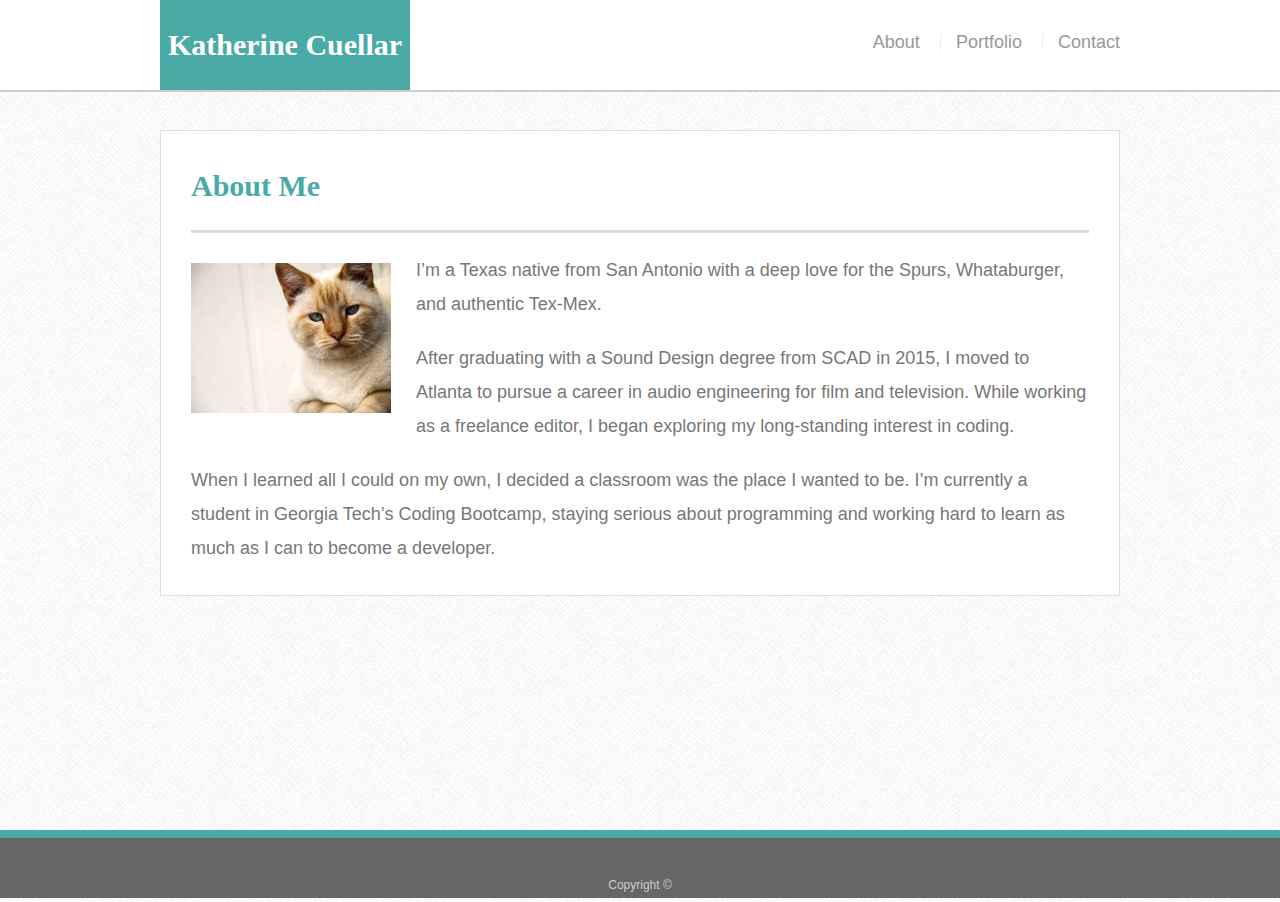
<file: index.html>
<!DOCTYPE HTML>
<html lang="en-us">

<head>
  <meta charset="UTF-8">
  <title>About | Katherine Cuellar</title>
  <link rel="stylesheet" type="text/css" href="assets/css/reset.css">
  <link rel="stylesheet" type="text/css" href="assets/css/style.css">
  <meta name="viewport" content="width=device-width, initial-scale=1.0">
</head>

<body>

  <header id="masthead">
    <div class="container">
      <a href="index.html" id="logo">Katherine Cuellar</a>
      <nav>
        <a href="index.html">About</a>
        <a href="portfolio.html">Portfolio</a>
        <a href="contact.html">Contact</a>
      </nav>
    </div>
  </header>

  <div id="main-container" class="container">
    <section class="main-section">
      <h1>About Me</h1>

      <img src="assets/images/cat.jpg" class="auth-image" alt="Katherine Cuellar">

      <p>I’m a Texas native from San Antonio with a deep love for the Spurs, Whataburger, and authentic Tex-Mex. </p>

      <p>After graduating with a Sound Design degree from SCAD in 2015, I moved to Atlanta to pursue a career in audio engineering for film and television. While working as a freelance editor, I began exploring my long-standing interest in coding.</p>

      <p>When I learned all I could on my own, I decided a classroom was the place I wanted to be. I’m currently a student in Georgia Tech’s Coding Bootcamp, staying serious about programming and working hard to learn as much as I can to become a developer. </p>

    </section>

  </div>

  <footer>
    <div class="container">
      Copyright &copy; 
    </div>
  </footer>
</body>

</html>
</file>
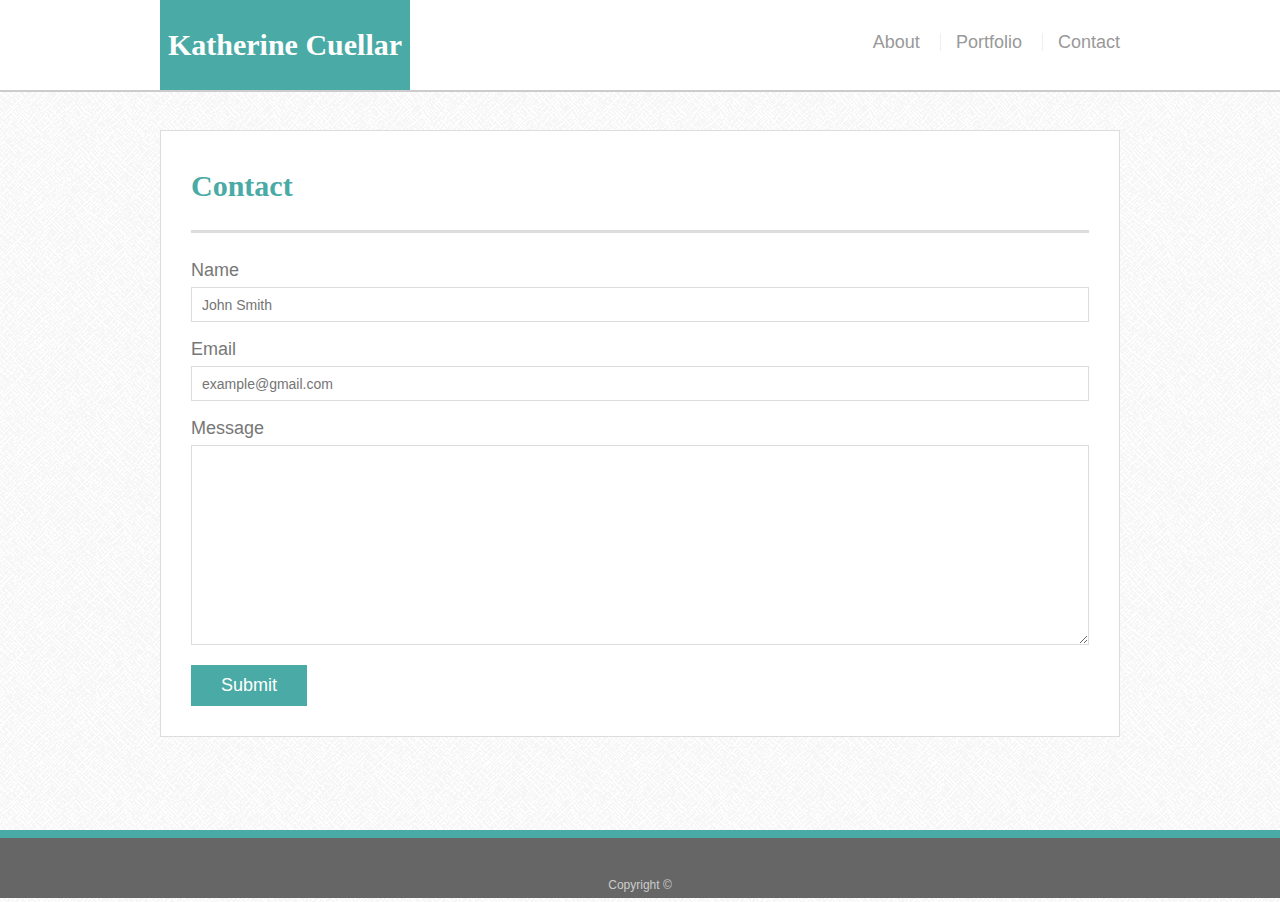
<file: contact.html>
<!DOCTYPE HTML>
<html lang="en-us">

<head>
  <meta charset="UTF-8">
  <title>Contact | Katherine Cuellar</title>
  <link rel="stylesheet" type="text/css" href="assets/css/reset.css">
  <link rel="stylesheet" type="text/css" href="assets/css/style.css">
  <meta name="viewport" content="width=device-width, initial-scale=1.0">
</head>

<body>

  <header id="masthead">
    <div class="container">
      <a href="index.html" id="logo">Katherine Cuellar</a>
      <nav>
        <a href="index.html">About</a>
        <a href="portfolio.html">Portfolio</a>
        <a href="contact.html">Contact</a>
      </nav>
    </div>
  </header>

  <div id="main-container" class="container">
    <section class="main-section">
      <h1>Contact</h1>

      <form id="contact-form">
        <ul>
          <li>
            <label for="name">Name</label>
            <input type="text" id="name" name="name" placeholder="John Smith" required="required">
          </li>
          <li>
            <label for="email">Email</label>
            <input type="email" id="email" name="email" placeholder="example@gmail.com" required="required">
          </li>
          <li>
            <label for="message">Message</label>
            <textarea id="message" name="message" required="required"></textarea>
          </li>
        </ul>
        <input type="submit">
      </form>

    </section>

  </div>

  <footer>
    <div class="container">
      Copyright &copy; 
    </div>
  </footer>
</body>

</html>
</file>
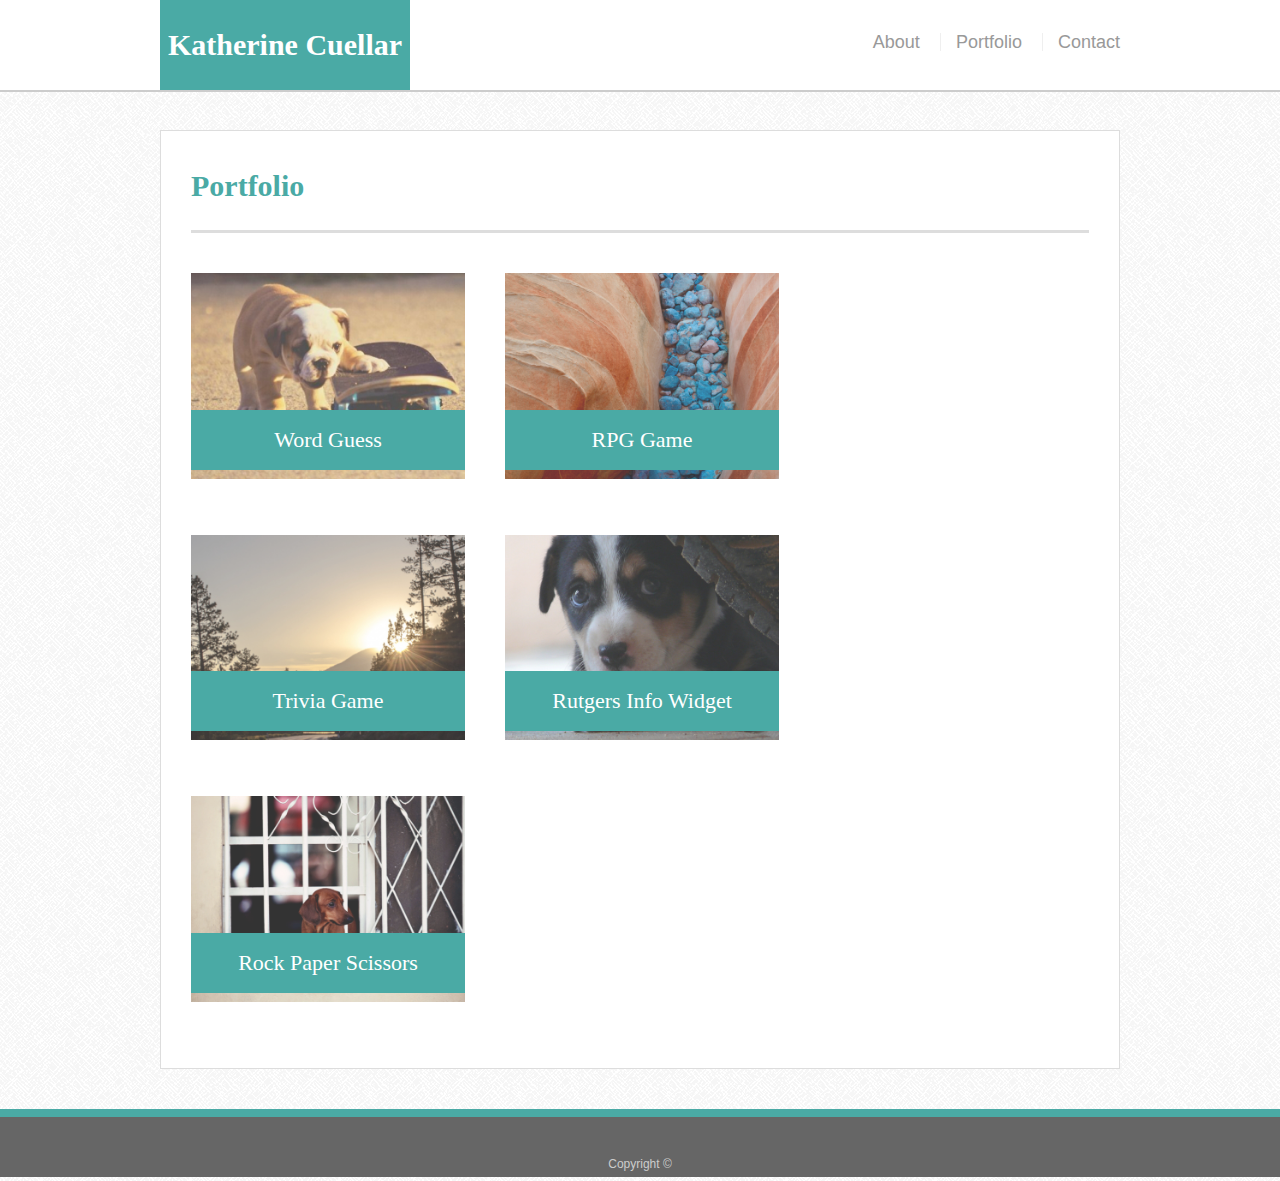
<file: portfolio.html>
<!DOCTYPE HTML>
<html lang="en-us">

<head>
  <meta charset="UTF-8">
  <title>Portfolio | Katherine Cuellar</title>
  <link rel="stylesheet" type="text/css" href="assets/css/reset.css">
  <link rel="stylesheet" type="text/css" href="assets/css/style.css">
  <meta name="viewport" content="width=device-width, initial-scale=1.0">
</head>

<body>

  <header id="masthead">
    <div class="container">
      <a href="index.html" id="logo">Katherine Cuellar</a>
      <nav>
        <a href="index.html">About</a>
        <a href="portfolio.html">Portfolio</a>
        <a href="contact.html">Contact</a>
      </nav>
    </div>
  </header>

  <div id="main-container" class="container">
    <section class="main-section">
      <h1>Portfolio</h1>

      <div class="work">
        <img src="assets/images/placeimg_640_480_animals.jpg" alt="Word Guess">
        
        <h3>Word Guess</h3>
      </div>
      <div class="work">
        <img src="assets/images/placeimg_640_480_nature.jpg" alt="RPG Game">

        <h3>RPG Game</h3>
      </div>
      <div class="work">
        <img src="assets/images/placeimg_640_480_nature2.jpg" alt="Trivia Game">

        <h3>Trivia Game</h3>
      </div>
      <div class="work">
        <img src="assets/images/placeimg_640_480_animals2.jpg" alt="Rutgers Info Widget">

        <h3>Rutgers Info Widget</h3>
      </div>
      <div class="work">
        <img src="assets/images/placeimg_640_480_animals3.jpg" alt="Rock Paper Scissors">

        <h3>Rock Paper Scissors</h3>
      </div>

    </section>

  </div>

  <footer>
    <div class="container">
      Copyright &copy; 
    </div>
  </footer>
</body>

</html>
</file>
<file: assets/css/style.css>
body {
    font-family: Arial, "Helvetica Neue", Helvetica, sans-serif;
    font-size: 18px;
    line-height: 34px;
    color: #777;
    background: url("../images/greyzz.png");
  }
  
  * {
    box-sizing: border-box;
  }
  
  /* general */
  
  .container {
    width: 100%;
    max-width: 960px;
    margin: 0 auto;
    clear: both;
  }
  
  h1,
  h2,
  h3,
  p {
    margin-bottom: 20px;
  }
  
  p:last-child {
    margin-bottom: 0;
  }
  
  h1,
  h2,
  h3 {
    font-family: Georgia, Times, "Times New Roman", serif;
    font-weight: 700;
    color: #4aaaa5;
  }
  
  h1 {
    padding-bottom: 20px;
    font-size: 30px;
    line-height: 49px;
    border-bottom: 3px solid #ddd;
  }
  
  h2,
  h3 {
    font-size: 22px;
  }
  
  /* header */
  
  #masthead {
    position: fixed;
    z-index: 99;
    width: 100%;
    margin: 0 0 30px;
    overflow: auto;
    color: #fff;
    background: #fff;
    border-bottom: 2px solid #ccc;
  }
  
  #logo {
    float: left;
    width: 250px;
    height: 90px;
    font-family: Georgia, Times, "Times New Roman", serif;
    font-size: 30px;
    font-weight: 700;
    line-height: 90px;
    color: #fff;
    text-align: center;
    text-decoration: none;
    background: #4aaaa5;
  }
  
  nav {
    float: right;
    margin-top: 25px;
  }
  
  nav a {
    display: inline-block;
    padding-left: 15px;
    margin-left: 15px;
    line-height: 18px;
    color: #999;
    text-decoration: none;
    border-left: 1px solid #efefef;
  }
  
  nav a:first-child {
    border-left: 0 none;
  }
  
  /* footer */
  
  footer {
    padding: 30px 0;
    clear: both;
    font-size: 12px;
    color: #fff;
    color: #ccc;
    text-align: center;
    background: #666;
    border-top: 8px solid #4aaaa5;
    height: 50px;
  }
  
  h3, h2 {
    padding-bottom: 20px;
    margin-bottom: 15px;
    line-height: 22px;
    border-bottom: 2px solid #eee;
  }
  
  /* main */
  
  #main-container {
    padding-top: 130px;
    min-height: calc(100vh - 70px);
  }
  
  .main-section {
    float: left;
    width: 100%;
    max-width: 960px;
    padding: 30px;
    margin: 0 0 40px;
    background: #fff;
    border: 1px solid #ddd;
  }
  
  /* portfolio page */
  
  .work {
    position: relative;
    float: left;
    width: 274px;
    margin: 20px 0 25px;
    overflow: auto;
  }
  
  .work:nth-child(even) {
    margin-right: 40px;
  }
  
  .work img {
    width: 100%;
    border: 0 none;
    opacity: 0.8;
  }
  
  .work h3 {
    position: absolute;
    bottom: 20px;
    width: 100%;
    padding: 15px;
    margin-bottom: 0;
    font-weight: 300;
    line-height: 30px;
    color: #fff;
    text-align: center;
    background: #4aaaa5;
    border-bottom: 0;
  }
  
  .auth-image {
    float: left;
    width: 200px;
    height: auto;
    margin-top: 10px;
    margin-right: 25px;
  }
  
  /* contact page */
  
  #contact-form ul {
    margin-bottom: 20px;
  }
  
  #contact-form li {
    margin-bottom: 10px;
  }
  
  label,
  input[type=text],
  input[type=email],
  textarea {
    display: block;
    width: 100%;
  }
  
  input[type=text],
  input[type=email],
  textarea {
    height: 35px;
    padding: 0 10px;
    font-size: 14px;
    border: 1px solid #ddd;
  }
  
  textarea {
    height: 200px;
  }
  
  input[type=submit] {
    padding: 10px 30px;
    font-size: 18px;
    color: #fff;
    cursor: pointer;
    background: #4aaaa5;
    border: 0 none;
  }
  
  @media screen and (max-width: 980px) {
    .container {
        width: 700px;
    }
  }

  @media screen and (max-width: 768px) {
    #main-container {
        width: 80%;
    }

    #masthead {
      width: 100%;
    }

    footer {
      width: 100%;
    }
  }

  @media screen and (max-width: 640px) {
    #main-container {
        width: 80%;
    }

    .work {
        width: 50%;
    }

    #masthead {
      width: 100%;
    }

    #logo {
        width: 100%;
    }

    nav {
        width: 50%;
        clear: both;
    }

    footer {
        width: 100%;
    }
  }
</file>
